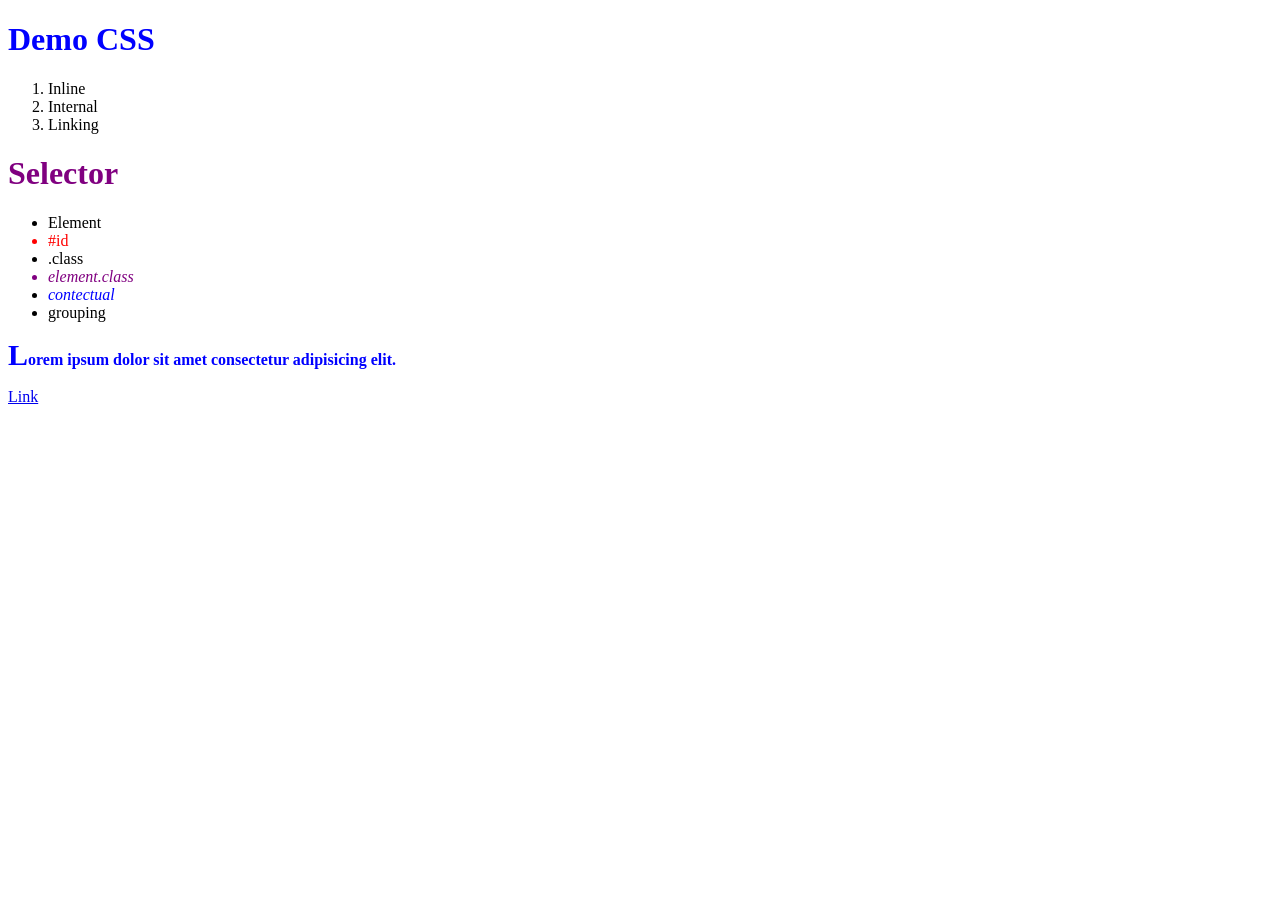
<file: index.html>
<!DOCTYPE html>
<html lang="en">
<head>
    <meta charset="UTF-8">
    <meta name="viewport" content="width=device-width, initial-scale=1.0">
    <title>Demo CSS</title>
    <link rel="stylesheet" href="style.css">
</head>
<body>
    <h1 class="mauXanh">Demo CSS</h1>
    <ol>
        <li>Inline</li>
        <li>Internal</li>
        <li>Linking</li>
    </ol>

    <h1 class="mauTim">Selector</h1>
    <ul>
        <li>Element</li>
        <li id="mauDo">#id</li>
        <li>.class</li>
        <li class="mauTim">element.class</li>
        <li><span class="mauXanh">contectual</span></li>
        <li>grouping</li>
    </ul>
    
    <p class="mauXanh">Lorem ipsum dolor sit amet consectetur adipisicing elit.</p>

    <a href="#">Link</a>

</body>
</html>
</file>
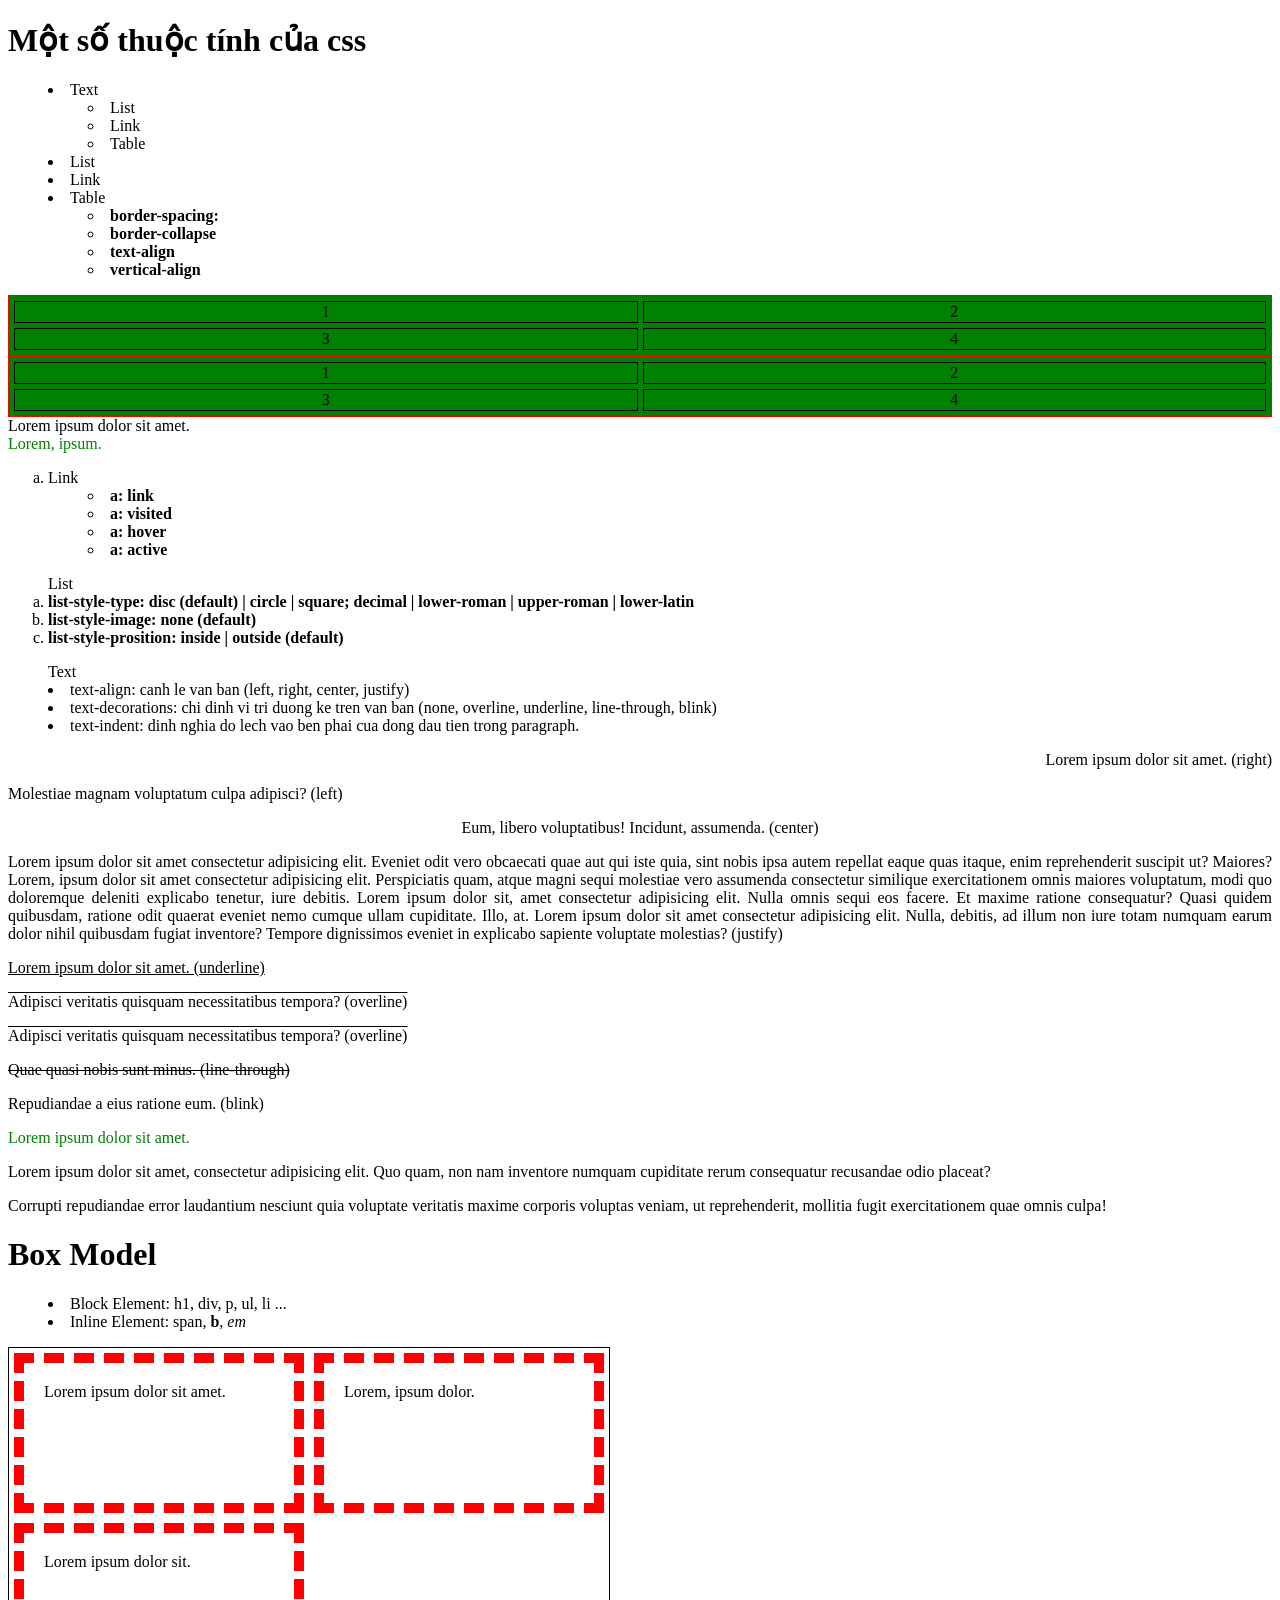
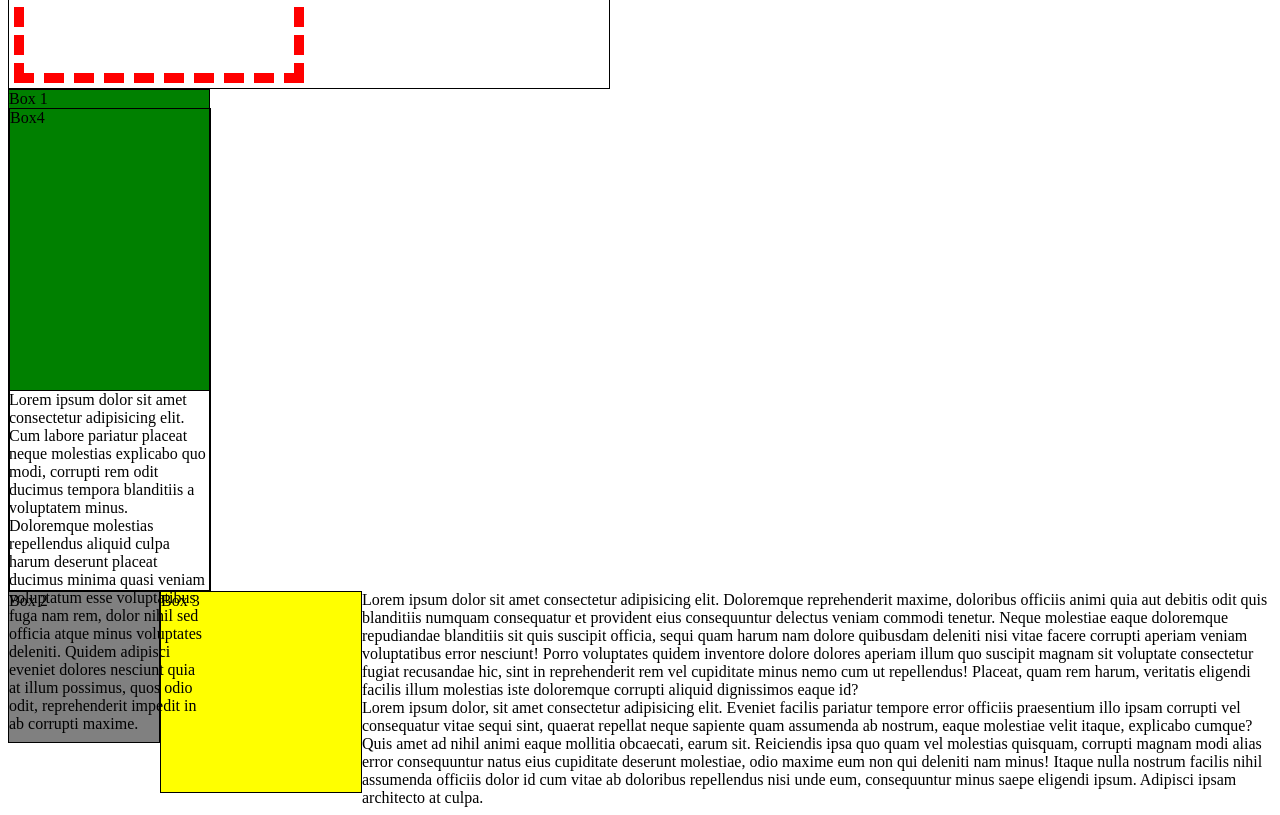
<file: css_layout.html>
<!DOCTYPE html>
<html lang="en">
<head>
    <meta charset="UTF-8">
    <meta name="viewport" content="width=device-width, initial-scale=1.0">
    <title>Document</title>
    <link rel="stylesheet" href="layout.css">
</head>
<body>
    <h1>Một số thuộc tính của css</h1>

    <ul>
        <li>Text</li>
        <ul>
            <li>List</li>
            <li>Link</li>
            <li>Table</li>
        </ul>
        <li>List</li>
        <li>Link</li>
        <li>Table
            <ul>
                <li><b>border-spacing:</b></li>
                <li><b>border-collapse</b></li>
                <li><b>text-align</b></li>
                <li><b>vertical-align</b></li>
            </ul>
        </li>
    </ul>

    <table border="2px">
        <tr>
            <td>1</td>
            <td>2</td>
        </tr>
        <tr>
            <td>3</td>
            <td>4</td>
        </tr>
    </table>

    <table id="separate">
        <tr>
            <td>1</td>
            <td>2</td>
        </tr>
        <tr>
            <td>3</td>
            <td>4</td>
        </tr>
    </table>

    </table>

    <a href="www.fit.hcmus.edu.vn">Lorem ipsum dolor sit amet.</a>
    <br/>
    <a href="">Lorem, ipsum.</a>

    <ol>
        <li>Link
            <ul>
                <li><b>a: link</b></li>
                <li><b>a: visited</b></li>
                <li><b>a: hover</b></li>
                <li><b>a: active</b></li>
            </ul>
        </li>
    </ol>

    <ol>List
        <li><b>list-style-type: disc (default) | circle | square; decimal | lower-roman | upper-roman | lower-latin </b></li>
        <li><b>list-style-image: none (default)</b></li>
        <li><b>list-style-prosition: inside | outside (default)</b></li>
    </ol>

    <ul> Text
        <li>text-align: canh le van ban (left, right, center, justify)</li>
        <li>text-decorations: chi dinh vi tri duong ke tren van ban (none, overline, underline, line-through, blink)</li>
        <li>text-indent: dinh nghia do lech vao ben phai cua dong dau tien trong paragraph.</li>
    </ul>

    <p id="right">Lorem ipsum dolor sit amet. (right)</p>
    <p>Molestiae magnam voluptatum culpa adipisci? (left)</p>
    <p id="center">Eum, libero voluptatibus! Incidunt, assumenda. (center)</p>
    <p id="justify">Lorem ipsum dolor sit amet consectetur adipisicing elit. Eveniet odit vero obcaecati quae aut qui iste quia, sint nobis ipsa autem repellat eaque quas itaque, enim reprehenderit suscipit ut? Maiores? Lorem, ipsum dolor sit amet consectetur adipisicing elit. Perspiciatis quam, atque magni sequi molestiae vero assumenda consectetur similique exercitationem omnis maiores voluptatum, modi quo doloremque deleniti explicabo tenetur, iure debitis. Lorem ipsum dolor sit, amet consectetur adipisicing elit. Nulla omnis sequi eos facere. Et maxime ratione consequatur? Quasi quidem quibusdam, ratione odit quaerat eveniet nemo cumque ullam cupiditate. Illo, at. Lorem ipsum dolor sit amet consectetur adipisicing elit. Nulla, debitis, ad illum non iure totam numquam earum dolor nihil quibusdam fugiat inventore? Tempore dignissimos eveniet in explicabo sapiente voluptate molestias? (justify)</p>

    <p style="text-decoration: underline;">Lorem ipsum dolor sit amet. (underline)</p>
    <p style="text-decoration: overline;">Adipisci veritatis quisquam necessitatibus tempora? (overline)</p>
    <p id="overline">Adipisci veritatis quisquam necessitatibus tempora? (overline)</p>
    <p style="text-decoration: line-through;">Quae quasi nobis sunt minus. (line-through)</p>
    <p style="text-decoration: blink;">Repudiandae a eius ratione eum. (blink)</p>
    <a href="">Lorem ipsum dolor sit amet.</a>

    <p>Lorem ipsum dolor sit amet, consectetur adipisicing elit. Quo quam, non nam inventore numquam cupiditate rerum consequatur recusandae odio placeat?</p>
    <p>Corrupti repudiandae error laudantium nesciunt quia voluptate veritatis maxime corporis voluptas veniam, ut reprehenderit, mollitia fugit exercitationem quae omnis culpa!</p>
    
    <h1>Box Model</h1>
    <ul>
        <li>Block Element: h1, div, p, ul, li ...</li>
        <li>Inline Element: <span>span</span>, <b>b</b>, <em>em</em></li>
    </ul>

    <div class="container">
        <div>Lorem ipsum dolor sit amet.</div>
        <div>Lorem, ipsum dolor.</div>
        <div>Lorem ipsum dolor sit.</div>
    </div>
</body>

<head>
    <meta charset="UTF-8">
    <title>Demo CSS layout</title>
    <style>
        .box {
            width: 200px;
            height: 300px;
            border: 1px solid black;
        }

        #box1 {
            float: left;
            /*width: 300px;
            height: 300px;*/
            background-color: green;
        }

        #box2 {
            width: 150px;
            height: 150px;
            background-color: gray;
            float: left;
        }

        #box3 {
            width: 200px;
            height: 200px;
            background-color: yellow;
            float: left;
        }

        #box4 {
            height: 500px;
        }

        #box2a {
            position: fixed; /*So voi trinh duyet.*/
            /*position: relative;*/ /*So voi vi tri mac dinh cua no.*/
            position: absolute; /*So voi vi tri cua the cha*/
            top: 30px;
            left: 50px;
        }
    </style>
</head>
<body>
    <div id="box1" class="box"> Box 1 <div id="box4" class="box"> Box4 </div> </div>
        <div id="box4" class="box">Lorem ipsum dolor sit amet consectetur adipisicing elit. Cum labore pariatur placeat neque molestias explicabo quo modi, corrupti rem odit ducimus tempora blanditiis a voluptatem minus. Doloremque molestias repellendus aliquid culpa harum deserunt placeat ducimus minima quasi veniam voluptatum esse voluptatibus fuga nam rem, dolor nihil sed officia atque minus voluptates deleniti. Quidem adipisci eveniet dolores nesciunt quia at illum possimus, quos odio odit, reprehenderit impedit in ab corrupti maxime.</div>
    <div id="box2" class="box"> Box 2 </div>
    <div id="box3" class="box"> Box 3 </div>
    <div>Lorem ipsum dolor sit amet consectetur adipisicing elit. Doloremque reprehenderit maxime, doloribus officiis animi quia aut debitis odit quis blanditiis numquam consequatur et provident eius consequuntur delectus veniam commodi tenetur. Neque molestiae eaque doloremque repudiandae blanditiis sit quis suscipit officia, sequi quam harum nam dolore quibusdam deleniti nisi vitae facere corrupti aperiam veniam voluptatibus error nesciunt! Porro voluptates quidem inventore dolore dolores aperiam illum quo suscipit magnam sit voluptate consectetur fugiat recusandae hic, sint in reprehenderit rem vel cupiditate minus nemo cum ut repellendus! Placeat, quam rem harum, veritatis eligendi facilis illum molestias iste doloremque corrupti aliquid dignissimos eaque id?</div>
    <div>Lorem ipsum dolor, sit amet consectetur adipisicing elit. Eveniet facilis pariatur tempore error officiis praesentium illo ipsam corrupti vel consequatur vitae sequi sint, quaerat repellat neque sapiente quam assumenda ab nostrum, eaque molestiae velit itaque, explicabo cumque? Quis amet ad nihil animi eaque mollitia obcaecati, earum sit. Reiciendis ipsa quo quam vel molestias quisquam, corrupti magnam modi alias error consequuntur natus eius cupiditate deserunt molestiae, odio maxime eum non qui deleniti nam minus! Itaque nulla nostrum facilis nihil assumenda officiis dolor id cum vitae ab doloribus repellendus nisi unde eum, consequuntur minus saepe eligendi ipsum. Adipisci ipsam architecto at culpa.</div>

</body>

</html>
</file>
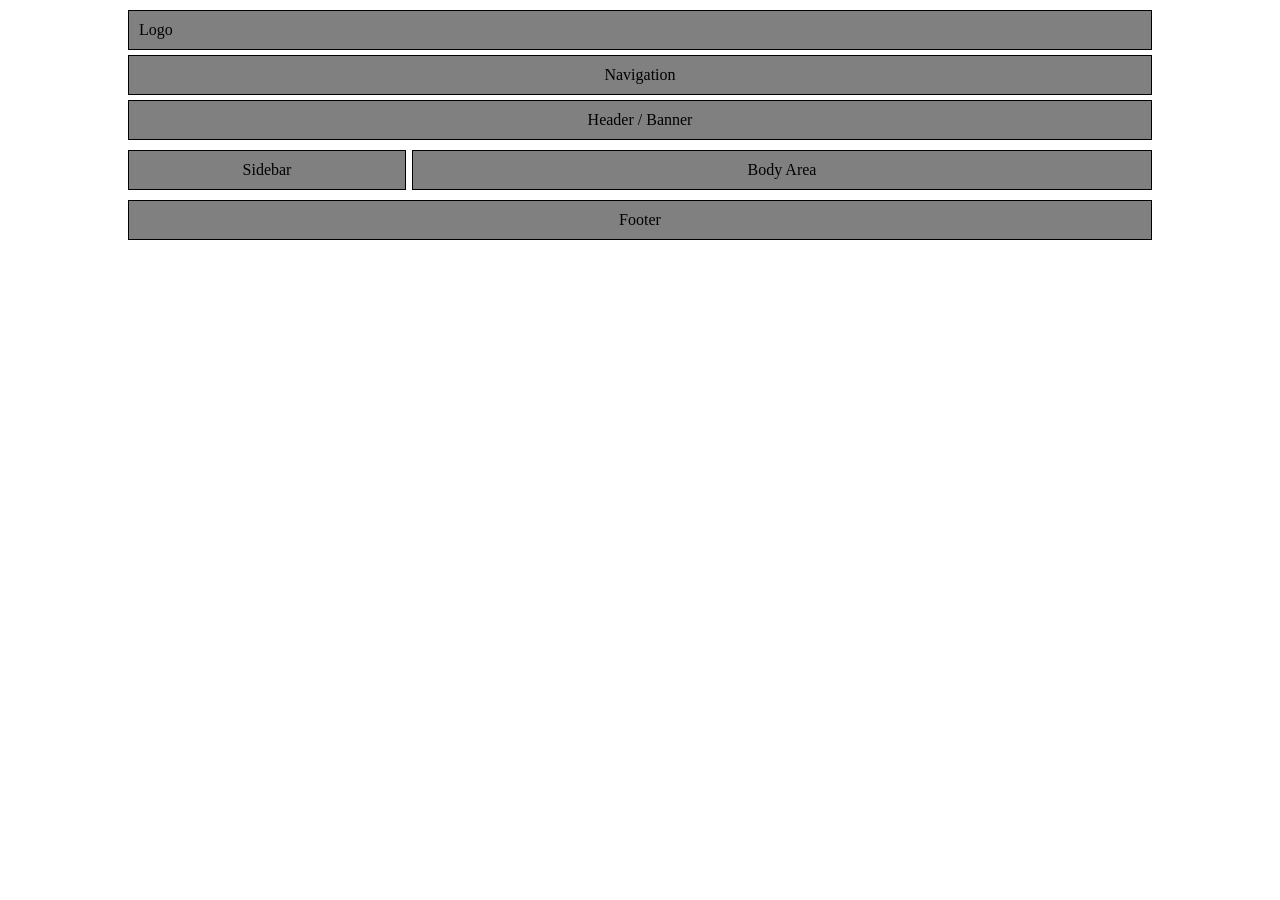
<file: layout1.html>
<!DOCTYPE html>
<html lang="en">
<head>
    <meta charset="UTF-8">
    <meta name="viewport" content="width=device-width, initial-scale=1.0">
    <title>Layout 1</title>
    <style>
        div {
            border: 1px solid black;
            padding: 10px;
            text-align: center;
            background-color: gray;
        }

        body {
            margin: 0; /*Canh noi dung sat le tren cua man hinh*/
        }

        #wrapper {
            border: none;
            width: 80%;
            margin: 0 auto; /*Canh ta ca noi dung giua man hinh*/
            background: none;
        }

        #logo {
            text-align: left;
        }

        #navigation {
            margin: 5px 0;
        }

        #sidebar {
            float: left;
            width: 25%;
            margin: 10px 0;
        }

        #bodyarea {
            float: right;
            width: calc(100% - 25% - 5px - 45px);
            margin: 10px 0;
        }

        #footer {
            clear: both;
        }
    </style>
</head>
<body>
    <div id="wrapper">
        <div id="logo">Logo</div>
        <div id="navigation">Navigation</div>
        <div id="banner">Header / Banner</div>
        <div id="sidebar">Sidebar</div>
        <div id="bodyarea">Body Area
            <!-- <p>Lorem, ipsum dolor sit amet consectetur adipisicing elit. Quibusdam rerum eligendi dolores ipsam, quos molestiae assumenda quasi. Et veniam eos id fugiat odio voluptatem eligendi dicta ut! Maxime possimus quas magnam, dignissimos reprehenderit aut cumque dolorem. Officiis, deserunt. Quo aperiam nam fuga dignissimos voluptatem facere, quae maxime ea nobis fugiat quam natus, doloremque laudantium quaerat ab non dolore minus veritatis molestias, quod ullam repudiandae quidem! In, adipisci voluptatibus ipsum molestiae minima vel ipsa dolores ab soluta esse sunt eum a aut commodi magni debitis, blanditiis fugit odit. Magni, ullam! Sequi, accusantium nesciunt voluptas molestias explicabo perferendis nam sed iusto ut impedit deleniti quaerat fugiat corrupti ab neque rerum culpa aliquid dolores voluptatibus. Ipsam nesciunt asperiores quisquam rem!</p> -->
        </div>
        <div id="footer">Footer</div>       
    </div>

</body>
</html>
</file>
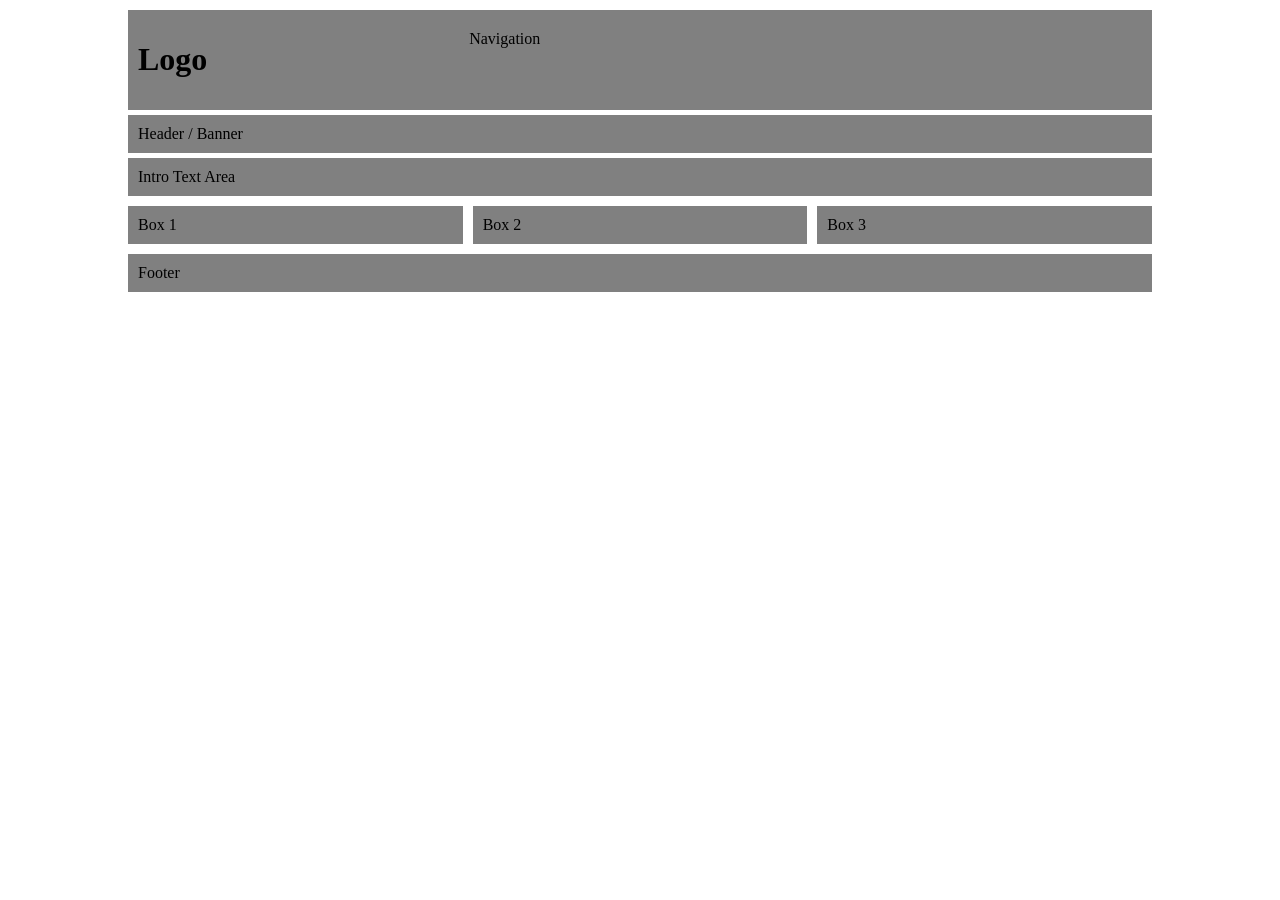
<file: layout2.html>
<!DOCTYPE html>
<html lang="en">
<head>
    <meta charset="UTF-8">
    <meta name="viewport" content="width=device-width, initial-scale=1.0">
    <link rel="stylesheet" href="layout2.css">
    <title>Layout 3 colums</title>
</head>
<body>
    <div id="wrapper">
        <div id="header">
            <h1 id="logo">Logo</h1>
            <div id="nav">Navigation</div>
        </div>
        <div id="banner">Header / Banner</div>
        <div id="intro">Intro Text Area</div>
        <div class="box">Box 1</div>
        <div class="box">Box 2</div>
        <div class="box">Box 3</div>
        <div id="footer">Footer</div>
    </div>
</body>
</html>
</file>
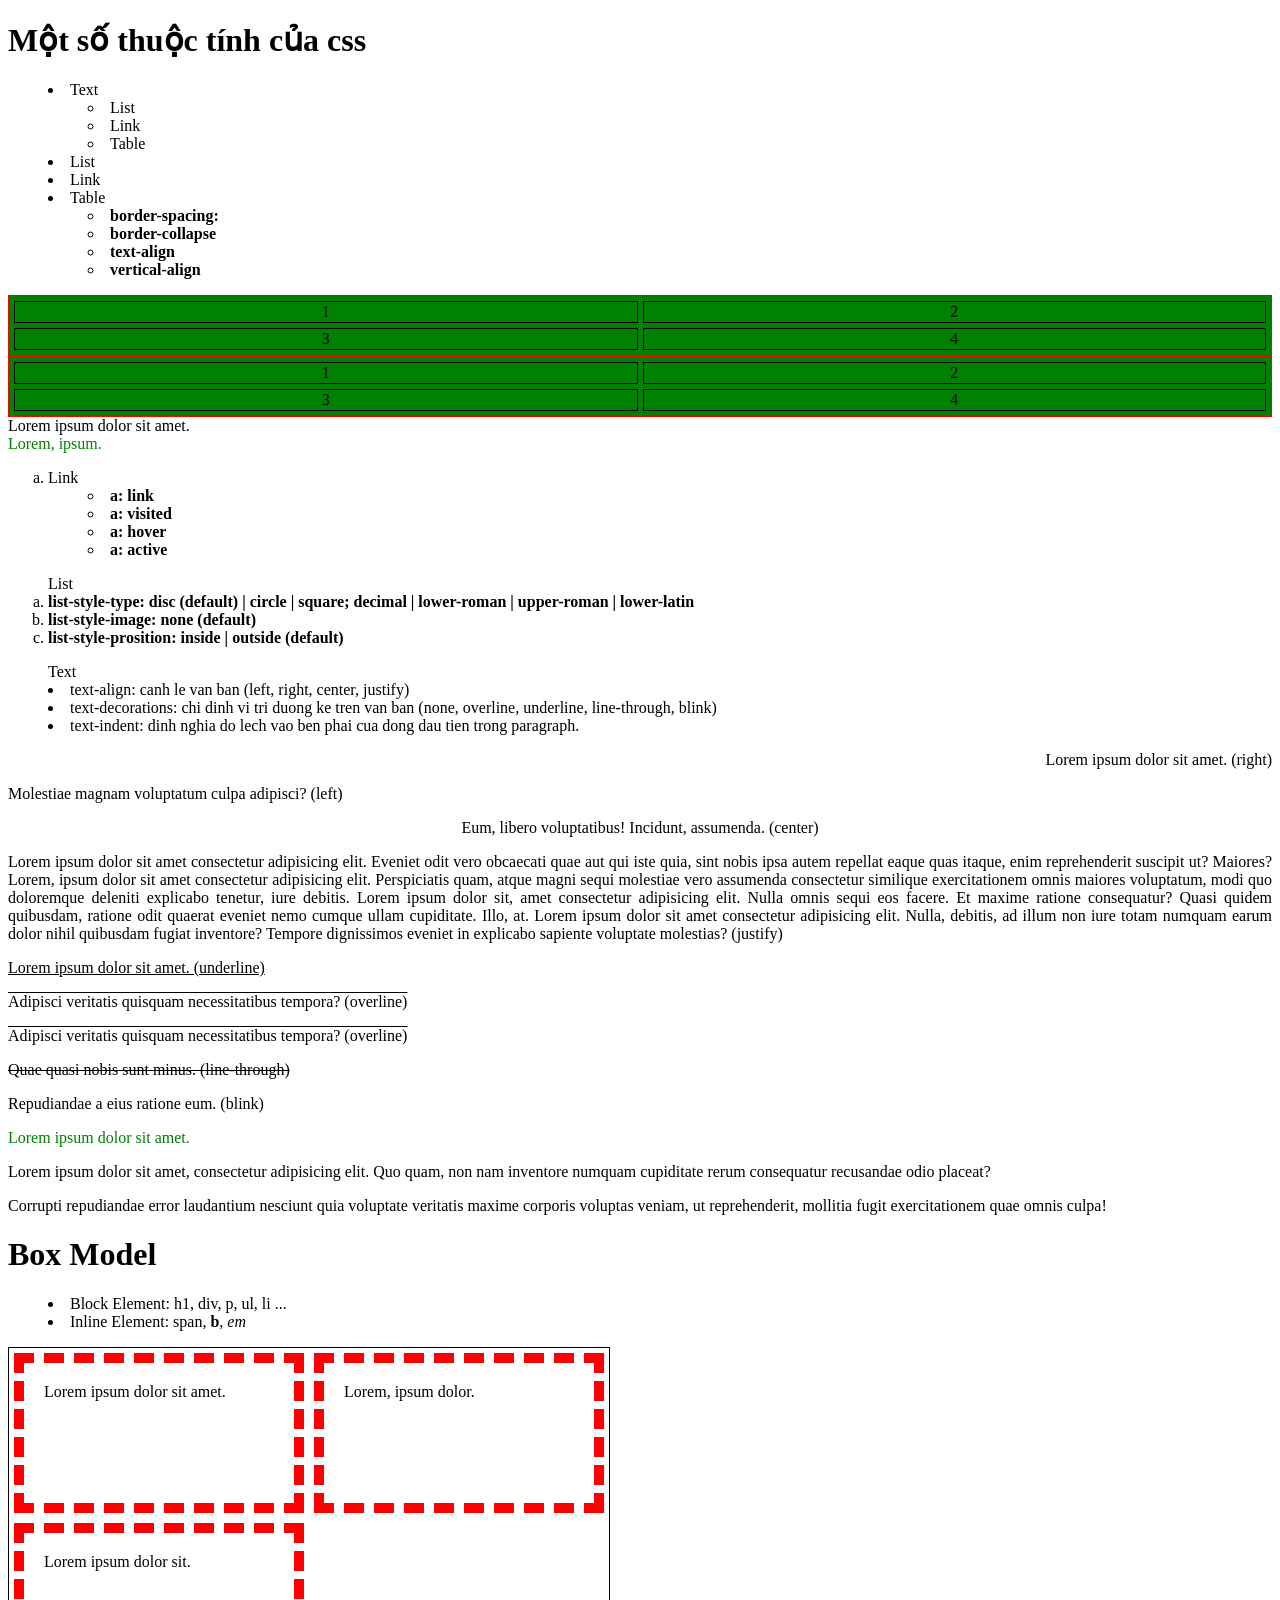
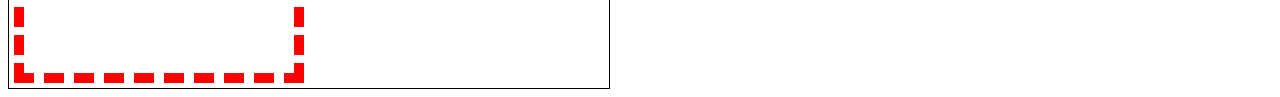
<file: web1_06_css.html>
<!DOCTYPE html>
<html lang="en">
<head>
    <meta charset="UTF-8">
    <meta name="viewport" content="width=device-width, initial-scale=1.0">
    <title>Document</title>
    <link rel="stylesheet" href="web1_06.css">
</head>
<body>
    <h1>Một số thuộc tính của css</h1>

    <ul>
        <li>Text</li>
        <ul>
            <li>List</li>
            <li>Link</li>
            <li>Table</li>
        </ul>
        <li>List</li>
        <li>Link</li>
        <li>Table
            <ul>
                <li><b>border-spacing:</b></li>
                <li><b>border-collapse</b></li>
                <li><b>text-align</b></li>
                <li><b>vertical-align</b></li>
            </ul>
        </li>
    </ul>

    <table border="2px">
        <tr>
            <td>1</td>
            <td>2</td>
        </tr>
        <tr>
            <td>3</td>
            <td>4</td>
        </tr>
    </table>

    <table id="separate">
        <tr>
            <td>1</td>
            <td>2</td>
        </tr>
        <tr>
            <td>3</td>
            <td>4</td>
        </tr>
    </table>

    </table>

    <a href="www.fit.hcmus.edu.vn">Lorem ipsum dolor sit amet.</a>
    <br/>
    <a href="">Lorem, ipsum.</a>

    <ol>
        <li>Link
            <ul>
                <li><b>a: link</b></li>
                <li><b>a: visited</b></li>
                <li><b>a: hover</b></li>
                <li><b>a: active</b></li>
            </ul>
        </li>
    </ol>

    <ol>List
        <li><b>list-style-type: disc (default) | circle | square; decimal | lower-roman | upper-roman | lower-latin </b></li>
        <li><b>list-style-image: none (default)</b></li>
        <li><b>list-style-prosition: inside | outside (default)</b></li>
    </ol>

    <ul> Text
        <li>text-align: canh le van ban (left, right, center, justify)</li>
        <li>text-decorations: chi dinh vi tri duong ke tren van ban (none, overline, underline, line-through, blink)</li>
        <li>text-indent: dinh nghia do lech vao ben phai cua dong dau tien trong paragraph.</li>
    </ul>

    <p id="right">Lorem ipsum dolor sit amet. (right)</p>
    <p>Molestiae magnam voluptatum culpa adipisci? (left)</p>
    <p id="center">Eum, libero voluptatibus! Incidunt, assumenda. (center)</p>
    <p id="justify">Lorem ipsum dolor sit amet consectetur adipisicing elit. Eveniet odit vero obcaecati quae aut qui iste quia, sint nobis ipsa autem repellat eaque quas itaque, enim reprehenderit suscipit ut? Maiores? Lorem, ipsum dolor sit amet consectetur adipisicing elit. Perspiciatis quam, atque magni sequi molestiae vero assumenda consectetur similique exercitationem omnis maiores voluptatum, modi quo doloremque deleniti explicabo tenetur, iure debitis. Lorem ipsum dolor sit, amet consectetur adipisicing elit. Nulla omnis sequi eos facere. Et maxime ratione consequatur? Quasi quidem quibusdam, ratione odit quaerat eveniet nemo cumque ullam cupiditate. Illo, at. Lorem ipsum dolor sit amet consectetur adipisicing elit. Nulla, debitis, ad illum non iure totam numquam earum dolor nihil quibusdam fugiat inventore? Tempore dignissimos eveniet in explicabo sapiente voluptate molestias? (justify)</p>

    <p style="text-decoration: underline;">Lorem ipsum dolor sit amet. (underline)</p>
    <p style="text-decoration: overline;">Adipisci veritatis quisquam necessitatibus tempora? (overline)</p>
    <p id="overline">Adipisci veritatis quisquam necessitatibus tempora? (overline)</p>
    <p style="text-decoration: line-through;">Quae quasi nobis sunt minus. (line-through)</p>
    <p style="text-decoration: blink;">Repudiandae a eius ratione eum. (blink)</p>
    <a href="">Lorem ipsum dolor sit amet.</a>

    <p>Lorem ipsum dolor sit amet, consectetur adipisicing elit. Quo quam, non nam inventore numquam cupiditate rerum consequatur recusandae odio placeat?</p>
    <p>Corrupti repudiandae error laudantium nesciunt quia voluptate veritatis maxime corporis voluptas veniam, ut reprehenderit, mollitia fugit exercitationem quae omnis culpa!</p>
    
    <h1>Box Model</h1>
    <ul>
        <li>Block Element: h1, div, p, ul, li ...</li>
        <li>Inline Element: <span>span</span>, <b>b</b>, <em>em</em></li>
    </ul>

    <div class="container">
        <div>Lorem ipsum dolor sit amet.</div>
        <div>Lorem, ipsum dolor.</div>
        <div>Lorem ipsum dolor sit.</div>
    </div>

    

</body>
</html>
</file>
<file: style.css>
h1 {
    color: green;
}

#mauDo {
    color: red;
}

.mauXanh {
    color: blue;
}

.mauTim {
    color: purple;
}

li.mauTim {
    font-style: italic;
}

li .mauXanh {
    font-style: italic;
}

h1, p {
    font-weight: bold;
}

a:hover {
    color: green;
}

p::first-letter {
    font-size: 30px;
}
</file>
<file: layout.css>
table {
    width: 100%;
    background-color: green;
    border: 1px solid red;
    border-spacing: 5px;
    border-collapse: separate;
}

table#collapse {
    border-collapse: collapse;
}

table#separate {
    border-collapse: separate;
}

td {
    border: 1px solid black;
    text-align: center;
    vertical-align: top;
}

p#right {
    text-align: right;
}

p#center {
    text-align: center;
}

p#justify {
    text-align: justify;
}

p#overline {
    text-decoration: overline;
}

a {
    text-decoration: none;
}

a:link {
    color: black;
}

a:visited {
    color: green;
}

a:hover {
    color: red;
    background-color: yellow;
}

a:active {
    color: pink;
}

p {
    text-indent: iem;  /*kich thuoc font mac dinh cua trinh duyet */
}

/* body {
    font-size: 50px;
} */

ul {
    list-style-image: url("https://www.google.com.vn/url?sa=i&url=https%3A%2F%2Fvi.m.wikipedia.org%2Fwiki%2FT%25E1%25BA%25ADp_tin%3AList-Icon.svg&psig=AOvVaw3mULN4rfGmrtM7otIsmCqi&ust=1695743457594000&source=images&cd=vfe&opi=89978449&ved=0CBAQjRxqFwoTCOiDp-WOxoEDFQAAAAAdAAAAABAE");
    list-style-position: inside;
}

/* ul {
    list-style-type: square;
} */

ol {
    list-style-type: lower-latin;
    list-style-position: outside;
}

.container div {
    width: calc(100%/2 - 70px);
    /* width: 230px; */    
    /*realwidth - marginleft - borderleft - paddingleft - padright - borderright - marginright = 200 - 5 - 10 - 20 - 20 - 10 -5 = 230*/
    height: 100px;
    margin: 5px;
    border-width: 10px;
    border-style: dashed;
    border-color: red;
    /* border:10px solid red; */
    padding: 20px;
    float: left;
}

.container {
    width: 600px;
    border: 1px solid black;
    overflow: auto;
}
</file>
<file: layout2.css>
div {
    background-color: gray;
    padding: 10px;
}

body {
    margin: 0;
}

#wrapper {
    width: 80%;
    margin: 0 auto;
    background: none;
}

#header {
    overflow: auto;
}

#logo {
    width: 30;
    float: left;
}

#nav {
    float: right;
    width: calc(100% - 30% - 40px);
}

#banner {
    margin: 5px 0;
    clear: both;
}

.box {
    float: left;
    width: calc((100% - 80px)/3);
    margin: 10px 0;
    margin-right: 10px;
}

.box:nth-child(3n) {
    margin-right: 0;
}

#footer {
    clear: both;
}
</file>
<file: web1_06.css>
table {
    width: 100%;
    background-color: green;
    border: 1px solid red;
    border-spacing: 5px;
    border-collapse: separate;
}

table#collapse {
    border-collapse: collapse;
}

table#separate {
    border-collapse: separate;
}

td {
    border: 1px solid black;
    text-align: center;
    vertical-align: top;
}

p#right {
    text-align: right;
}

p#center {
    text-align: center;
}

p#justify {
    text-align: justify;
}

p#overline {
    text-decoration: overline;
}

a {
    text-decoration: none;
}

a:link {
    color: black;
}

a:visited {
    color: green;
}

a:hover {
    color: red;
    background-color: yellow;
}

a:active {
    color: pink;
}

p {
    text-indent: iem;  /*kich thuoc font mac dinh cua trinh duyet */
}

/* body {
    font-size: 50px;
} */

ul {
    list-style-image: url("https://www.google.com.vn/url?sa=i&url=https%3A%2F%2Fvi.m.wikipedia.org%2Fwiki%2FT%25E1%25BA%25ADp_tin%3AList-Icon.svg&psig=AOvVaw3mULN4rfGmrtM7otIsmCqi&ust=1695743457594000&source=images&cd=vfe&opi=89978449&ved=0CBAQjRxqFwoTCOiDp-WOxoEDFQAAAAAdAAAAABAE");
    list-style-position: inside;
}

/* ul {
    list-style-type: square;
} */

ol {
    list-style-type: lower-latin;
    list-style-position: outside;
}

.container div {
    width: calc(100%/2 - 70px);
    /* width: 230px; */    
    /*realwidth - marginleft - borderleft - paddingleft - padright - borderright - marginright = 200 - 5 - 10 - 20 - 20 - 10 -5 = 230*/
    height: 100px;
    margin: 5px;
    border-width: 10px;
    border-style: dashed;
    border-color: red;
    /* border:10px solid red; */
    padding: 20px;
    float: left;
}

.container {
    width: 600px;
    border: 1px solid black;
    overflow: auto;
}
</file>
